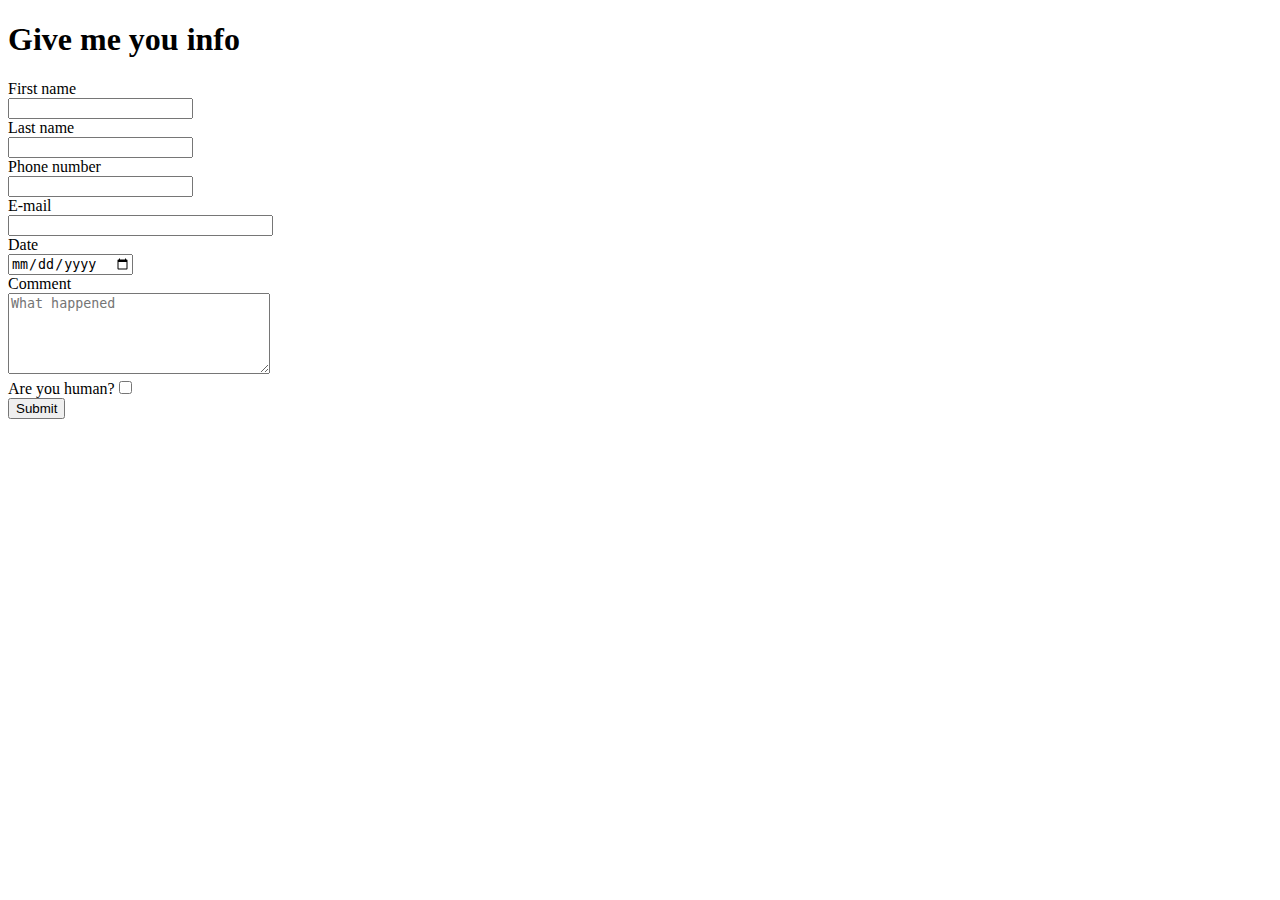
<file: webpage/pages/forms.html>
<!DOCTYPE html>
<html>
<head>
    <title>Me Contact page</title>
</head>
    <body>
        <h1>Give me you info</h1>
        <form>
        <label>First name</label><br><input type="text" required><br>
        <label>Last name</label><br><input type="text" required><br>
        <label>Phone number</label><br><input type="text"><br>
        <label>E-mail</label><br><input type="email" size="30" pattern=".@.com" required><br>
        <label>Date</label><br><input type="date"><br>
        <label>Comment</label><br><textarea name="comment" rows="5" cols="30" placeholder="What happened" required></textarea><br>
            <label for="accept">Are you human?</label><input type="checkbox" name="accept"><br>
        <input type="submit" value="Submit">
    </form>
    </body>
</html>
</file>
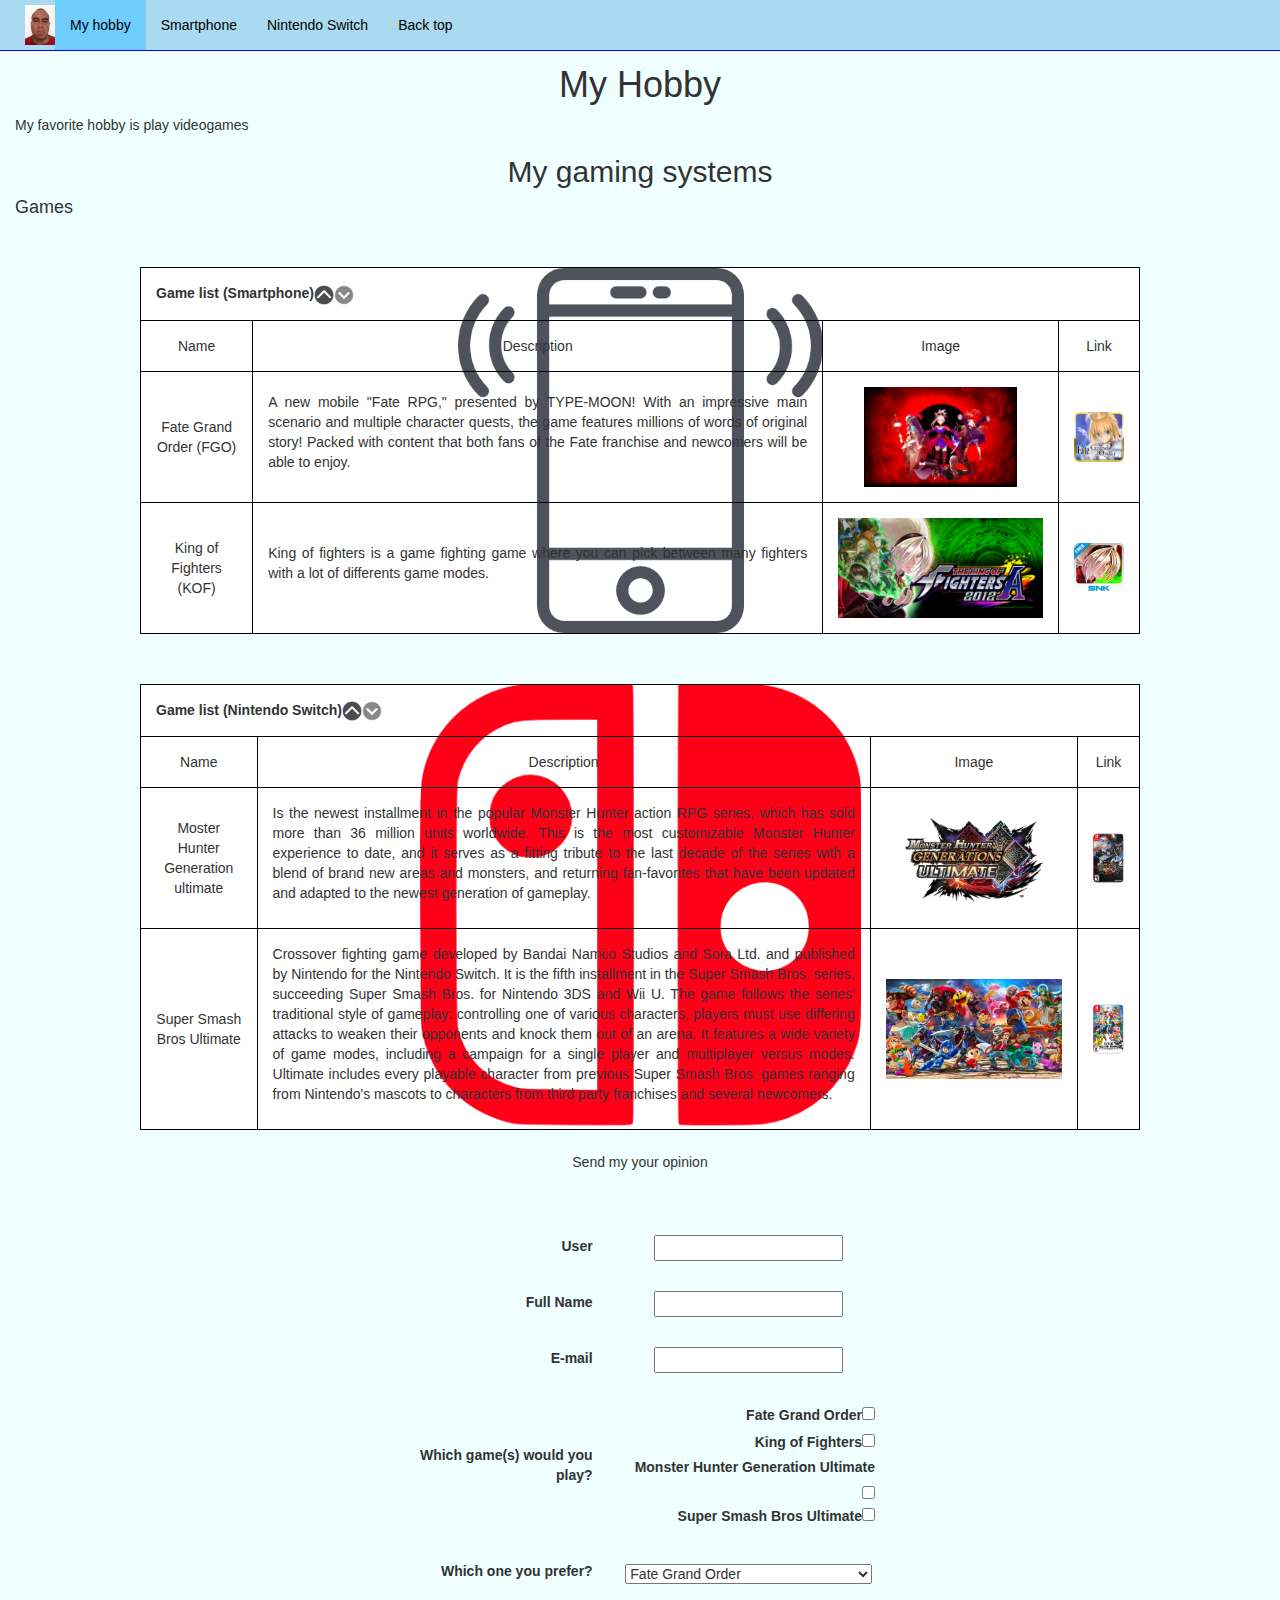
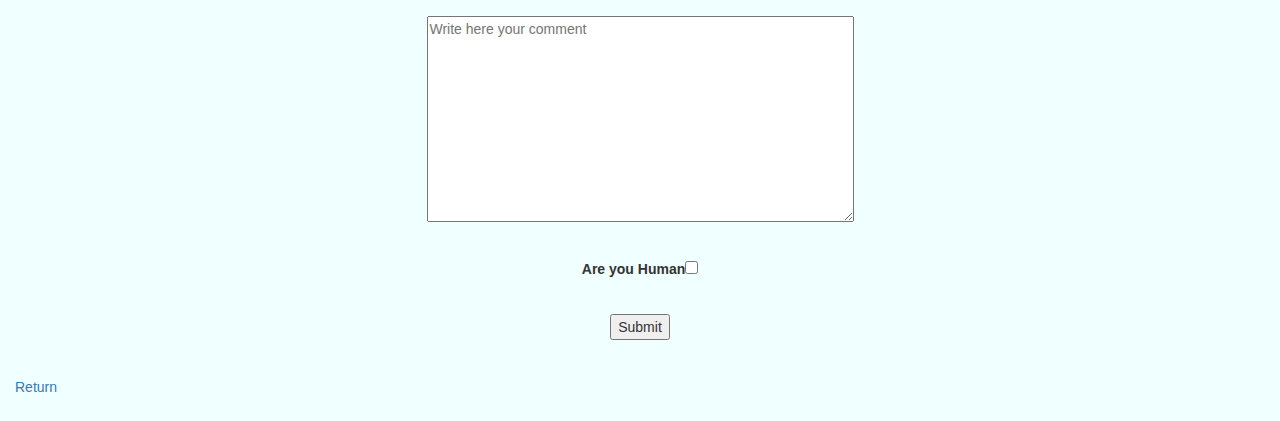
<file: webpage/pages/myHobbyPage.html>
<!DOCTYPE html>
<html lang="en">

<head>
    <meta charset="utf-8">
    <meta name="viewport" content="width=device-width, initial-scale=1">
    <title>My Hobby Page</title>
    <link rel="stylesheet" href="https://maxcdn.bootstrapcdn.com/bootstrap/3.4.0/css/bootstrap.min.css">
    <script src="https://ajax.googleapis.com/ajax/libs/jquery/3.3.1/jquery.min.js"></script>
    <script src="https://maxcdn.bootstrapcdn.com/bootstrap/3.4.0/js/bootstrap.min.js"></script>
    <link href="../Styles/style.css" rel="stylesheet" type="text/css">
</head>

<body>
    <nav class="navbar navbar-inverse navbar-fixed-top">
        <div class="container-fluid">
            <div class="navbar-header">
                <button type="button" class="navbar-toggle" data-toggle="collapse" data-target="#myNavbar">
                    <span class="icon-bar"></span>
                    <span class="icon-bar"></span>
                    <span class="icon-bar"></span>
                </button>
                <img src="../imgs/3.jpg" alt="myPicture" class="navIcon">
            </div>
            <div class="collapse navbar-collapse" id="myNavbar">
                <ul class="nav navbar-nav">
                    <li class="active"><a href="#">My hobby</a></li>
                    <li>
                        <a href="#smartTable">Smartphone</a>
                    </li>
                    <li>
                        <a href="#nSwitch">Nintendo Switch</a>
                    </li>
                    <li>
                        <a href="#main">Back top</a>
                    </li>
                </ul>
            </div>
        </div>
    </nav>
    <h1 id="main">My Hobby</h1>
    <p>My favorite hobby is play videogames</p>
    <h2>My gaming systems</h2>

    <h4>Games</h4>

    <table id="smartTable">
        <tr>
            <th colspan="4"><strong>Game list (Smartphone)</strong><a href="#main"><img src="../imgs/arrowUp.png" alt="upArrow" class="arrow"></a><a href="#nSwitch"><img src="../imgs/arrowDown.png" alt="downArrow" class="arrow"></a></th>
        </tr>
        <tr>
            <td>Name</td>
            <td>Description</td>
            <td>Image</td>
            <td>Link</td>
        </tr>
        <tr>
            <td>Fate Grand Order (FGO)</td>
            <td>
                <p>A new mobile "Fate RPG," presented by TYPE-MOON!
                    With an impressive main scenario and multiple character quests,
                    the game features millions of words of original story!
                    Packed with content that both fans of the Fate franchise and newcomers will be able to enjoy.</p>
            </td>
            <td><img src="../imgs/fgoimg.jpg" alt="Game 1 img" class="gameImg"></td>
            <td><a href="https://fate-go.us/eor/"><img src="../imgs/fgoLogo.png" alt="link img" class="logoImg"></a></td>
        </tr>
        <tr>
            <td>King of Fighters (KOF)</td>
            <td>
                <p>King of fighters is a game fighting game where you can pick between many fighters with a lot of differents game modes.</p>
            </td>
            <td><img src="../imgs/KofMenu.png" alt="game img2" class="gameImg"></td>
            <td><a href="https://play.google.com/store/apps/details?id=com.snkplaymore.android010&hl=es"><img src="../imgs/KofLogo.png" alt="link img2" class="logoImg"></a></td>
        </tr>
    </table>

    <table id="nSwitch">
        <tr>
            <th colspan="4"><strong>Game list (Nintendo Switch)</strong><a href="#smartTable"><img src="../imgs/arrowUp.png" alt="upArrow" class="arrow"></a><a href="#bottom"><img src="../imgs/arrowDown.png" alt="downArrow" class="arrow"></a></th>
        </tr>
        <tr>
            <td>Name</td>
            <td>Description</td>
            <td>Image</td>
            <td>Link</td>
        </tr>
        <tr>
            <td>Moster Hunter Generation ultimate</td>
            <td>
                <p>Is the newest installment in the popular Monster Hunter action RPG series, which has sold more than 36 million units worldwide. This is the most customizable Monster Hunter experience to date, and it serves as a fitting tribute to the last decade of the series with a blend of brand new areas and monsters, and returning fan-favorites that have been updated and adapted to the newest generation of gameplay.</p>
            </td>
            <td><img src="../imgs/mhguImg.jpg" alt="game ns1" class="gameImg"></td>
            <td><a href="https://www.nintendo.com/games/detail/monster-hunter-generations-ultimate-switch"><img src="../imgs/mhguCover.jpg" alt="link img3" class="logoImg"></a></td>
        </tr>
        <tr>
            <td>Super Smash Bros Ultimate</td>
            <td>
                <p>Crossover fighting game developed by Bandai Namco Studios and Sora Ltd. and published by Nintendo for the Nintendo Switch. It is the fifth installment in the Super Smash Bros. series, succeeding Super Smash Bros. for Nintendo 3DS and Wii U. The game follows the series' traditional style of gameplay: controlling one of various characters, players must use differing attacks to weaken their opponents and knock them out of an arena. It features a wide variety of game modes, including a campaign for a single player and multiplayer versus modes. Ultimate includes every playable character from previous Super Smash Bros. games ranging from Nintendo's mascots to characters from third party franchises and several newcomers. </p>
            </td>
            <td><img src="../imgs/ssbuImg.jpg" alt="game ns2" class="gameImg"></td>
            <td><a href="https://www.smashbros.com/en_US/"><img src="../imgs/ssbuICover.jpg" alt="link img4" class="logoImg"></a></td>
        </tr>
    </table>
    <h3>Send my your opinion</h3>
    <form>
        <table id="formTable">
            <tr>
                <td class="tag"><label>User</label></td>
                <td><input type="text" required></td>
            </tr>
            <tr>
                <td class="tag"><label>Full Name</label></td>
                <td><input type="text"></td>
            </tr>
            <tr>
                <td class="tag"><label>E-mail</label></td>
                <td><input type="text" pattern="[a-z0-9._%+-]+@[a-z0-9.-]+\.[a-z]{2,}$" required></td>
            </tr>
            <tr>
                <td class="tag"><label>Which game(s) would you play?</label></td>
                <td class="tag">
                    <label for="game1">Fate Grand Order</label><input type="checkbox" id="game1"><br>
                    <label for="game2">King of Fighters</label><input type="checkbox" id="game2"><br>
                    <label for="game3">Monster Hunter Generation Ultimate</label><input type="checkbox" id="game3"><br>
                    <label for="game4">Super Smash Bros Ultimate</label><input type="checkbox" id="game4"></td>
            </tr>
            <tr>
                <td class="tag"><label>Which one you prefer?</label></td>
                <td><select name="games">
                        <option value="FGO">Fate Grand Order</option>
                        <option value="KOF">King of fighters</option>
                        <option value="MHGU">Monster Hunter Generation Ultimate</option>
                        <option value="SSBU">Super Smah Bros Ultimate</option>
                    </select></td>
            </tr>
            <tr>
                <td colspan="2"><textarea name="comment" rows="10" cols="50" placeholder="Write here your comment" required></textarea></td>
            </tr>
            <tr>
                <td colspan="2"><label for="comfirm">Are you Human</label><input type="checkbox" id="comfirm" required></td>
            </tr>
            <tr>
                <td colspan="2"><input type="submit" value="Submit"></td>
            </tr>
        </table>
    </form>
    <h5><a href="../index.html" id="bottom">Return</a></h5>

</body>

</html>
</file>
<file: webpage/Styles/style.css>
/*
# is for id
. is for classes
*/
body{/*this is a commnet here*/
background-color: azure;  
    font-family: sans-serif;
    padding: 15px;
}
.navIcon{
    height: 40px;
    margin-left: 10px;
    margin-top: 5px;
     margin-bottom: 5px;
}
.navbar-inverse {
    background-color: #a9daf0;
    border-color: blue;
}
.navbar-inverse .navbar-nav > .active > a{
    color: black;
    background-color: #6fcdff;
}
.navbar-inverse .navbar-nav > li > a {
    color: black;
}
h1{
    margin-top: 50px;
}
h1, h2{
    text-align: center;
}
h3{
    text-align: center;
    font-size: 1em;
}
th{
    padding: 15px;   
    text-align: left;
} 
td {
  border: 1px solid black;
  padding: 15px;  
}
table{
    border: 1px solid black;
    background-color: white;
    width: 80%;
    margin-top: 50px;
    margin-bottom: 25px;
    margin-left: auto;
    margin-right: auto;
    border-collapse: collapse;
}
#smartTable{
     background-image: url(../imgs/smartphone.png);
    background-size: contain;
    background-repeat: no-repeat;
    background-position: center;   
}
#nSwitch{
    background-image: url(../imgs/switch.png);
    background-size: contain;
    background-repeat: no-repeat;
    background-position: center;  
}
.arrow{
    width: 20px;
}
tr{
    text-align: center;
}
p{
    text-align: center;
    font-family: sans-serif;
    text-align: justify;
}
.logoImg{
    height: 50px;
    border-radius: 5px;
}
.gameImg{
    height: 100px;
}
#formTable{
    width: 40%;
    background-color: transparent;
}
#formTable{
    border: 1px;
}
#formTable td{
    border: 1px;
}
.tag{
    text-align: right
}
</file>
